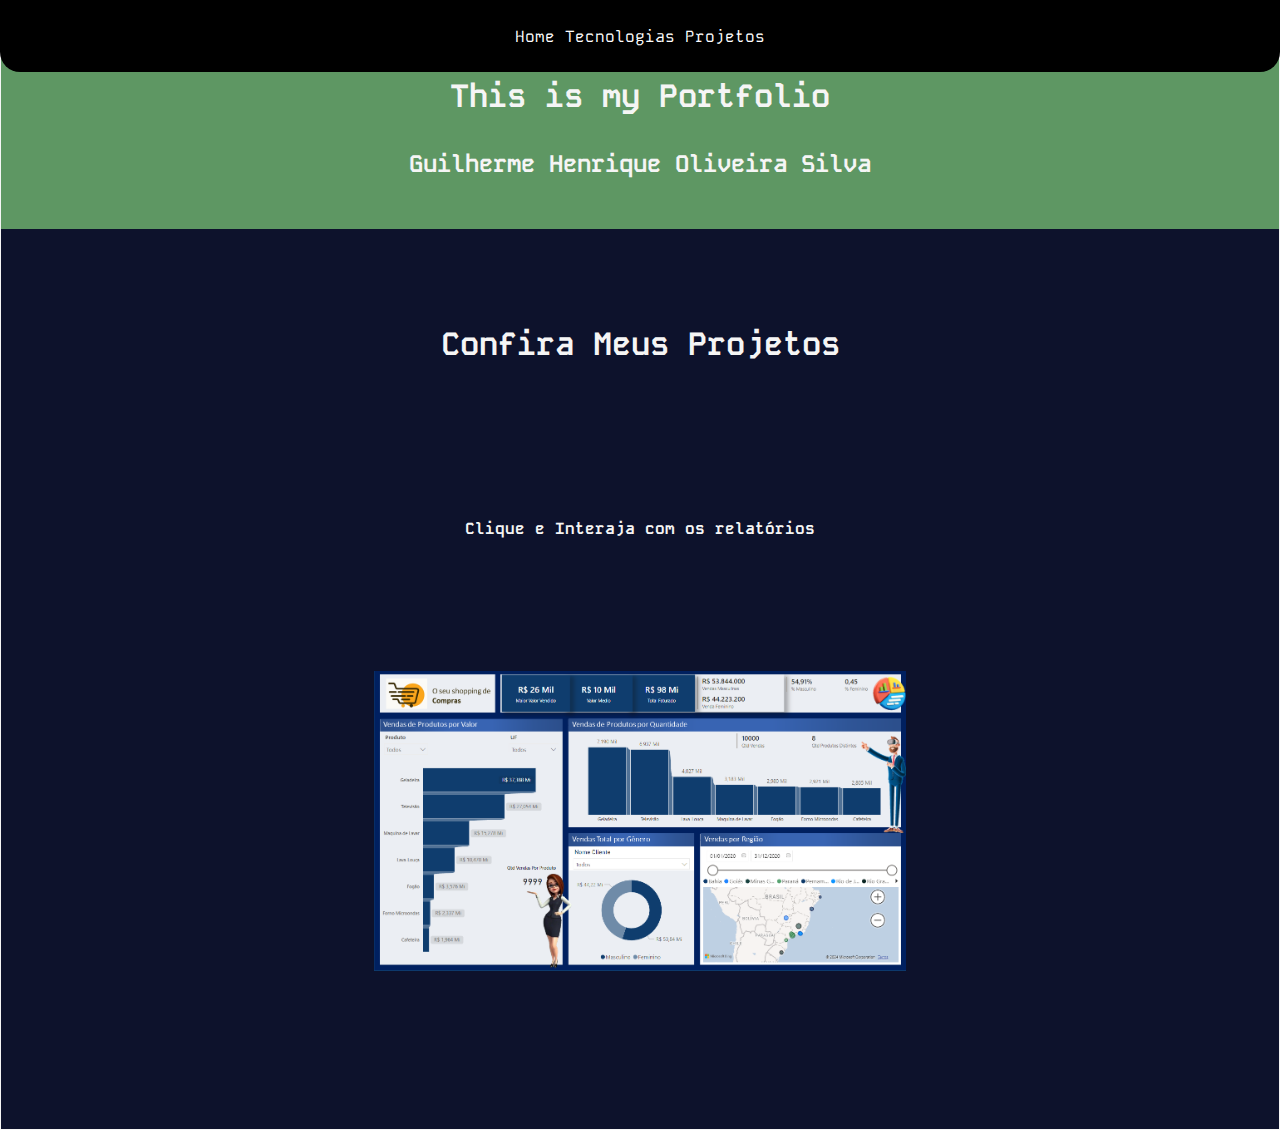
<file: Projetos.html>
<!DOCTYPE html>
<html lang="en">
  <head>
    <meta charset="UTF-8" />
    <meta name="viewport" content="width=device-width, initial-scale=1.0" />
    <meta name="author" content="Guilherme Henrique Oliveira siva" />
    <link rel="stylesheet" href="css/style.css" />
    <link rel="stylesheet" href="css/projetos.css">
    <title>Meu Portfolio</title>
  </head>

  <body>
    <header>
      <div class="div-nav">
        <nav>
          <ul>
            <li><a href="index.html">Home</a></li>
            <li><a href=
             index.html#cards>Tecnologias</a></li>
            <li><a href="Projetos.html">Projetos</a></li>
          </ul>
        </nav>
      </div>
    </header>
    <main>
      <!-- <div class="div-video">
        <video autoplay loop>
          <source
            src="img/arcane-jinx-grenade-moewalls-com.mp4"
            type="video/mp4"
          />
        </video> -->
      </div>
      <section class="sec-container">
        <div class="container">
          <h1>This is my Portfolio</h1>
          <br>
          <h2>Guilherme Henrique Oliveira Silva</h2>
          <div class="img-banner">
  
      <section class="relatorios">
        <h1>Confira Meus Projetos</h1>
       
        <div class="dash-one">
          <h4>Clique e Interaja com os relatórios</h2>
          <a href="https://app.powerbi.com/view?r=eyJrIjoiZDc0ZjI0NjItNjQ4Zi00MThkLThlZTQtZTQ4N2UxZGNlZjYwIiwidCI6ImVmMTE5ZjkyLWU3YmEtNDNhYi05Y2E2LWNjNDRjMzU3YjEwNSIsImMiOjZ9" target="_blank"><img src="img/Relatório 1.png" class="img-relatorio"></a>
        </div>
        
      </section>
    </main>
     
</html>
</file>
<file: css/style.css>
@import url("https://fonts.googleapis.com/css2?family=Kode+Mono:wght@400..700&display=swap");

* {
  margin: 0;
  padding: 0;
  box-sizing: border-box;
  font-family: "Kode Mono", monospace;
  font-optical-sizing: auto;
  font-style: normal;
  text-decoration: none;
}

header {
  align-items: center;
}

main {
  overflow: hidden;
  border: solid 1px;
  color: whitesmoke;
  background: rgb(2, 0, 36);
  /* background: linear-gradient(
    90deg,
    rgba(2, 0, 36, 1) 0%,
    rgba(24, 9, 121, 0.6250875350140056) 48%,
    rgb(37, 11, 14) 100%
  ); */
}

body::-webkit-scrollbar {
  width: 10px;
}

body::-webkit-scrollbar-track {
  -webkit-box-shadow: inset 0 0 10px rgba(0, 0, 0, 0.3);
  background: linear-gradient(
    90deg,
    rgba(2, 0, 36, 1) 0%,
    rgba(24, 9, 121, 0.6250875350140056) 48%,
    rgb(37, 11, 14) 100%
  );
}

body::-webkit-scrollbar-thumb {
  background-color: #a321b19f;
}

nav {
  height: 8vh;
  color: whitesmoke;
  /* background: linear-gradient(
    90deg,
    rgba(2, 0, 36, 1) 0%,
    rgba(40, 7, 251, 0.436) 84%,
    rgba(255, 0, 25, 0.093) 100%
  ); */
  background: #000;
  display: flex;
  position: fixed;
  width: 100%;
  border-radius: 0 0 20px 20px;
  justify-content: center;
  align-items: center;
  z-index: 2;
}

.div-nav {
  display: flex;
  justify-content: center;
}

nav ul li {
  display: inline-block;
}

nav ul li a {
  color: white;
}

.title-portfolio {
  text-align: center;
  font-size: 30px;
}

.img-banner {
  margin-top: 100px;
  flex-direction: column-reverse;
  justify-content: space-around;
  width: 50vw;
  padding: 20px;
  height: 70%;
  display: flex;
  background: url("../img/985610.png") no-repeat;
  background-size: 100%;
  content: cover;
  /* background: linear-gradient(
    90deg,
    rgba(2, 0, 36, 1) 0%,
    rgba(40, 7, 251, 0.436) 84%,
    rgba(255, 0, 25, 0.093) 100%
  ); */
  border-radius: 10px;
}

.img-container {
  height: 20vh;
  width: 20vh;
  border-radius: 130px;
  border: solid 0.1px;
}

@keyframes typing {
  from {
    width: 0;
  }

  to {
    width: 100%;
  }
}

@keyframes blink-caret {
  from,
  to {
    border-color: transparent;
  }

  20% {
    border-color: whitesmoke;
  }
}

.img-banner ul li {
  overflow: hidden;
  border-right: 0.15em solid orange;
  /* Simula o cursor de digitação */
  white-space: nowrap;
  /* Mantém o texto em uma linha */
  margin: 0 auto;
  /* Centraliza o texto */
  letter-spacing: 0.15em;
  /* Espaçamento entre letras */
  animation: typing 5s steps(40, end), blink-caret 0.75s step-end infinite;
  list-style: none;
  font-size: 20px;
  margin: 10px;
}

.img-banner ul li a {
  color: white;
}

.img-banner ul li a:hover {
  color: aqua;
}

.list-n-btn {
  justify-content: center;
  display: flex;
  flex-direction: column;
  text-align: left;
}

.list-n-btn button {
  font-size: 20px;
  width: 30%;
  height: 50%;
  color: whitesmoke;
  background: rgba(255, 255, 255, 0.925);
  box-shadow: 10px 10px 0px 0px black;
  border-radius: 15px;
  color: #000;
}

.list-n-btn button:hover {
  color: whitesmoke;
  background: rgb(2, 0, 36);
  background: linear-gradient(
    90deg,
    rgba(2, 0, 36, 1) 0%,
    rgba(40, 7, 251, 0.436) 84%,
    rgba(255, 0, 25, 0.093) 100%
  );
}

.container {
  display: flex;
  flex-direction: column;
  align-items: center;
  justify-content: space-evenly;
  background: url(../img/985610.png);
}

.container h1 {
  margin-top: 75px;
  margin-bottom: 10px;
}

.container-content {
  display: flex;
  flex-direction: column;
  width: 100%;
  align-items: center;
  justify-content: center;
  text-align: center;
  letter-spacing: 0.3rem;
  background-color: rgba(0, 0, 1, 0.062);
}

.container-content p {
  font-size: 20px;
  margin-bottom: 100px;
  padding: auto;
  color: whitesmoke;
  font-style: oblique;
}

.container-content h2 {
  display: flex;
  align-items: center;
  justify-content: center;
}
.sec-content-card {
  position: relative;
  z-index: 1; /* Certifique-se de que o conteúdo da div está acima do vídeo */
  width: 100%;
  height: 100%;
  overflow: hidden; /* Para evitar que o vídeo saia da div */
}

.sec-content-card h1 {
  margin-top: 30px;
  text-align: center;
}

.cards {
  margin-top: 100px;
  display: flex;
  justify-content: center;
  height: 50vh;
  justify-content: space-evenly;
}

.card {
  text-align: center;
  display: flex;
  flex-direction: column;
  transition: 0.3s;
  width: 20rem;
  height: 18rem;
  background-color: #5e9763;
  border-radius: 20px;
}
.card img {
  width: 15rem;
  height: 15rem;
}

.card a:target {
  scroll-behavior: smooth;
  scroll-margin-top: 0.8em;
}

.container-card-info {
  display: flex;
  flex-direction: column;
  justify-content: center;
  align-items: center;
}

.card:hover {
  transform: scale(1.1);
}

.space-in-between-div {
  height: 100px;
}

.img-container-tech-code {
  height: 30vh;
  width: 80vh;
  opacity: 0.9;
}

.img-tech-code {
  scroll-behavior: smooth;
  display: flex;
  align-items: center;
  justify-content: center;
  flex-direction: column;
}

.container-technologies h1 {
  margin-bottom: 30px;
  text-align: center;
}

.container-dynamics {
  background: rgba(2, 1, 31, 0.13);
  /* background: linear-gradient(
    90deg,
    rgba(2, 0, 36, 1) 0%,
    rgba(40, 7, 251, 0.21) 84%,
    rgba(255, 0, 25, 0.093) 100%
  ); */
  padding: 10px;
}

html {
  scroll-behavior: smooth;
}

:target {
  scroll-margin-top: 0.8em;
}

.img-dynamics {
  display: flex;
  justify-content: center;
}

.dynamics-screen {
  height: 400px;
}

.img-container-tech-code {
  height: 500px;
}

.acordeon ul li {
  position: relative;
  padding-bottom: 4px;
  padding-top: 18px;
  border-top: 1px solid #dce7eb;
}

.acordeon ul li input[type="checkbox"] {
  position: absolute;
  cursor: pointer;
  width: 100%;
  height: 100%;
  z-index: 1;
  opacity: 0;
}

.acordeon ul li i {
  position: absolute;
  transform: translate(-6px, 0);
  margin-top: 16px;
  right: 0;
}

.acordeon ul li input[type="checkbox"]:checked ~ p {
  margin-top: 0;
  max-height: 0;
  opacity: 0;
  transform: translateX(-50%);
}

.acordeon ul li input[type="checkbox"]:checked ~ i::before {
  transform: translate(2px, 0) rotate(45deg);
}

.acordeon ul li input[type="checkbox"]:checked ~ i::after {
  transform: translate(-2px, 0) rotate(-45deg);
}

.acordeon ul li i::before,
ul li i::after {
  content: "";
  position: absolute;
  background: #333;
  width: 3px;
  height: 9px;
}

.acordeon ul li i::before {
  transform: translate(-2px, 0) rotate(45deg);
}

.acordeon ul li i:after {
  transform: translate(2px, 0) rotate(-45deg);
}

.acordeon p {
  font-size: 16px;
  color: whitesmoke;
  line-height: 26px;
  letter-spacing: 1px;
  position: relative;
  padding: 0 11px;
  max-height: 800px;
  margin-top: 14px;
  opacity: 1;
  transform: translate(0, 0);
  overflow: hidden;
}

.transition,
p,
ul li i:before,
ul li i:after {
  transition: all 0.25s ease-in-out;
}

.flipIn,
h1,
ul li {
  animation: flipdown 0.5s ease both;
}

.acordeon ul li:nth-of-type(1) {
  animation-delay: 0.5s;
}

.acordeon ul li:nth-of-type(2) {
  animation-delay: 0.75s;
}

.acordeon ul li:nth-of-type(3) {
  animation-delay: 1s;
}

.acordeon ul li:last-of-type {
  padding-bottom: 0;
}

@keyframes flipdowns {
  0% {
    opacity: 0;
    transform-origin: top center;
    transform: rotateX(-90deg);
  }

  5% {
    opacity: 1;
  }

  80% {
    transform: rotateX(8deg);
  }

  83% {
    transform: rotateX(6deg);
  }

  92% {
    transform: rotateX(-3deg);
  }

  100% {
    transform-origin: top center;
    transform: rotateX(0deg);
  }
}

@-webkit-keyframes slideins {
  0% {
    top: -400px;
    opacity: 0;
  }

  100% {
    opacity: 1;
    top: 0px;
  }
}

@keyframes slidein {
  0% {
    top: -400px;
    opacity: 0;
  }

  100% {
    opacity: 1;
    top: 0px;
  }
}

@-webkit-keyframes slideout {
  0% {
    top: 0;
    opacity: 1;
  }

  100% {
    top: -400px;
    opacity: 0;
  }
}

@keyframes slideout {
  0% {
    top: 0;
    opacity: 1;
  }

  100% {
    top: -400px;
    opacity: 0;
  }
}

.acordeon {
  margin-top: 100px;
  margin-bottom: 100px;
  overflow-x: hidden;
  overflow-y: hidden;
}

.sec-about-technologies {
}

.sec-formations {
  text-align: center;
}

section #scene {
  display: flex;
  align-items: center;
  justify-content: left;
  width: 1000px;
  height: 500px;
  position: relative;
  top: 0;
  bottom: 0;
  left: 0;
  right: 0;
  margin: auto;
  margin-bottom: 100px;
  background: #5e9763;
  /* background: linear-gradient(
    90deg,
    rgba(2, 0, 36, 1) 0%,
    rgba(40, 7, 251, 0.21) 84%,
    rgba(255, 0, 25, 0.093) 100%
  ); */
  box-shadow: 0 1px 3px rgba(0, 0, 0, 0.12), 0 1px 2px rgba(0, 0, 0, 0.24);
  overflow: hidden;
}

section #scene #left-zone {
  border: solid 10px black;
  background: black;
  height: 100%;
  flex-grow: 0;
  display: flex;
  width: 380px;
  align-items: center;
}

section #scene #left-zone .list {
  display: flex;
  flex-direction: column;
  flex-grow: 1;
  margin: 0;
  padding: 0;
}

section #scene #left-zone .list li.item input[type="radio"] {
  display: none;
}

section #scene #left-zone .list li.item input[type="radio"] ~ label {
  display: flex;
  opacity: 0.5;
  height: 50px;
}

section
  #scene
  #left-zone
  .list
  li.item
  input[type="radio"]
  ~ label:first-letter {
  text-transform: uppercase;
}

section #scene #left-zone .list li.item input[type="radio"] ~ label:hover {
  opacity: 0.75;
  cursor: pointer;
}

section
  #scene
  #left-zone
  .list
  li.item
  input[type="radio"]
  ~ label.label_strawberry:before {
  content: " ";
  display: block;
  width: 50px;
  height: 50px;
  margin-left: 15px;
  background-image: url("");
  background-position: center;
  background-size: 75% 75%;
  background-repeat: no-repeat;
}

section
  #scene
  #left-zone
  .list
  li.item
  input[type="radio"]
  ~ label.label_banana:before {
  content: " ";
  display: block;
  width: 50px;
  height: 50px;
  margin-left: 15px;
  background-image: url("");
  background-position: center;
  background-size: 75% 75%;
  background-repeat: no-repeat;
}

section
  #scene
  #left-zone
  .list
  li.item
  input[type="radio"]
  ~ label.label_apple:before {
  content: " ";
  display: block;
  width: 50px;
  height: 50px;
  margin-left: 15px;
  background-image: url("");
  background-position: center;
  background-size: 75% 75%;
  background-repeat: no-repeat;
}

section
  #scene
  #left-zone
  .list
  li.item
  input[type="radio"]
  ~ label.label_orange:before {
  content: " ";
  display: block;
  width: 50px;
  height: 50px;
  margin-left: 15px;
  background-image: url("");
  background-position: center;
  background-size: 75% 75%;
  background-repeat: no-repeat;
}

section #scene #left-zone .list li.item input[type="radio"] ~ .content {
  position: absolute;
  left: 350px;
  top: -400px;
  width: 650px;
  height: 400px;
  -webkit-animation-duration: 0.75s;
  animation-duration: 0.75s;
  -webkit-animation-name: slideout;
  animation-name: slideout;
  -webkit-animation-timing-function: ease-out;
  animation-timing-function: ease-out;
  display: flex;
  align-items: center;
  justify-content: center;
  flex-direction: column;
}

section
  #scene
  #left-zone
  .list
  li.item
  input[type="radio"]
  ~ .content.content_strawberry
  .picto {
  height: 100px;
  width: 100px;
  background-image: url("");
  background-position: center;
  background-size: cover;
  background-repeat: no-repeat;
}

section
  #scene
  #left-zone
  .list
  li.item
  input[type="radio"]
  ~ .content.content_strawberry
  h1 {
  color: #d64541;
}

section
  #scene
  #left-zone
  .list
  li.item
  input[type="radio"]
  ~ .content.content_banana
  .picto {
  height: 100px;
  width: 300px;
  background-image: url("");
  background-position: center;
  background-repeat: no-repeat;
}

section
  #scene
  #left-zone
  .list
  li.item
  input[type="radio"]
  ~ .content.content_banana
  h1 {
  color: #f5d76e;
}

section
  #scene
  #left-zone
  .list
  li.item
  input[type="radio"]
  ~ .content.content_apple
  .picto {
  height: 100px;
  width: 100px;
  background-image: url("");
  background-position: center;
  background-size: cover;
  background-repeat: no-repeat;
}

section
  #scene
  #left-zone
  .list
  li.item
  input[type="radio"]
  ~ .content.content_apple
  h1 {
  color: #00b16a;
}

section
  #scene
  #left-zone
  .list
  li.item
  input[type="radio"]
  ~ .content.content_orange
  .picto {
  height: 100px;
  width: 100px;
  background-image: url("");
  background-position: center;
  background-size: cover;
  background-repeat: no-repeat;
}

section
  #scene
  #left-zone
  .list
  li.item
  input[type="radio"]
  ~ .content.content_orange
  h1 {
  color: #f27935;
}

section
  #scene
  #left-zone
  .list
  li.item
  input[type="radio"]
  ~ .content
  h1:first-letter {
  text-transform: uppercase;
}

section #scene #left-zone .list li.item input[type="radio"] ~ .content p {
  max-width: 50%;
  text-align: center;
}

section #scene #left-zone .list li.item input[type="radio"]:checked ~ label {
  opacity: 1;
  -webkit-animation: all 1s cubic-bezier(0.455, 0.03, 0.515, 0.955);
  animation: all 1s cubic-bezier(0.455, 0.03, 0.515, 0.955);
}

section
  #scene
  #left-zone
  .list
  li.item
  input[type="radio"]:checked
  ~ label.label_strawberry {
  color: #d64541;
  border-right: solid 4px #d64541;
}

section
  #scene
  #left-zone
  .list
  li.item
  input[type="radio"]:checked
  ~ label.label_banana {
  color: #f5d76e;
  border-right: solid 4px #f5d76e;
}

section
  #scene
  #left-zone
  .list
  li.item
  input[type="radio"]:checked
  ~ label.label_apple {
  color: #00b16a;
  border-right: solid 4px #00b16a;
}

section
  #scene
  #left-zone
  .list
  li.item
  input[type="radio"]:checked
  ~ label.label_orange {
  color: #f27935;
  border-right: solid 4px #f27935;
}

section #scene #left-zone .list li.item input[type="radio"]:checked ~ .content {
  -webkit-animation-duration: 0.75s;
  animation-duration: 0.75s;
  -webkit-animation-name: slidein;
  animation-name: slidein;
  -webkit-animation-fill-mode: forwards;
  animation-fill-mode: forwards;
  -webkit-animation-timing-function: cubic-bezier(0.455, 0.03, 0.515, 0.955);
  animation-timing-function: cubic-bezier(0.455, 0.03, 0.515, 0.955);
}

section #scene #middle-border {
  background: rgba(2, 1, 31, 0.13);
  background: linear-gradient(
    90deg,
    rgba(2, 0, 36, 1) 0%,
    rgba(40, 7, 251, 0.21) 84%,
    rgba(255, 0, 25, 0.093) 100%
  );
  height: 75%;
  flex-grow: 1;
  max-width: 2px;
  z-index: 0;
}

section #scene #right-zone {
  /* background: rgba(2, 1, 31, 0.13);
  background: linear-gradient(
    90deg,
    rgba(2, 0, 36, 1) 0%,
    rgba(40, 7, 251, 0.21) 84%,
    rgba(255, 0, 25, 0.093) 100%
  ); */
  height: 100%;
  flex-grow: 3;
}

.relatorios {
  text-align: center;
  display: flex;
  flex-direction: column;
  height: 100%;
}

.dash-one {
  display: flex;
  justify-content: space-evenly;
  flex-direction: column;
  margin-top: 100px;
  height: 100%;
}

.img-relatorio {
  height: 400px;
}
li {
  list-style: none;
}
.navbar {
  height: 70px;
  width: 100%;
  display: flex;
  align-items: center;
  justify-content: space-between;
  padding: 0 5%;
}
.nav-menu {
  display: flex;
  align-items: center;
}
.nav-branding {
  font-size: 2rem;
}
/* transition for links */
.nav-link {
  transition: 0.5s ease;
}
.nav-link:hover {
  color: dodgerblue;
}
.hamburger {
  display: none;
  cursor: pointer;
}
.bar {
  width: 25px;
  height: 3px;
  margin: 5px auto;
  -webkit-transition: all 0.3s ease-in-out;
  transition: all 0.3s ease-in-out;
  background: white;
}
.nav-item {
  padding: 0 1.5rem;
}

@media screen and (max-width: 800px) {
  .container {
  }
}

@media screen and (max-width: 480px) {
  .bar {
    display: block;
  }

  .hamburger {
    display: block;
  }

  .hamburger.active .bar:nth-child(2) {
    opacity: 0;
  }

  .hamburger.active .bar:nth-child(1) {
    transform: rotate(45deg) translateY(11.5px);
  }

  .hamburger.active .bar:nth-child(3) {
    transform: rotate(-45deg) translateY(-11.5px);
  }

  .nav-menu {
    position: fixed;
    right: -100%;
    top: 70px;
    flex-direction: column;
    width: 100%;
    text-align: center;
    background: black;
    transition: 0.3s;
  }
  .nav-item {
    padding: 1.5rem 0;
  }

  .nav-menu.active {
    right: 0;
  }
  .container {
  }

  .container h2 {
    text-align: center;
  }

  .img-banner {
    background: none;
    display: flex;
    flex-direction: column-reverse;
    justify-content: space-between;
    align-items: center;
  }

  .container video {
    object-fit: cover;
    position: fixed;
  }

  .list-n-btn {
    width: 50vw;
    align-items: center;
    font-size: 10px;
  }

  .list-n-btn button {
    width: 200px;
  }

  .img-banner ul li {
    font-size: 15px;
  }

  .img-container {
    opacity: 0.9;
    height: 40vh;
    width: 39vh;
    border-radius: 500px;
    border: solid 0.1px;
  }

  .sec-content {
    align-items: center;
  }

  .cards {
    align-items: center;
    justify-content: space-evenly;
    flex-direction: column;
    margin-bottom: 100px;
    height: 100%;
  }

  .card {
    padding: 35px;
    align-items: center;
    display: flex;
    flex-direction: column;
    transition: 0.3s;
    width: 20rem;
    height: 18rem;
    margin-top: 30px;
  }

  .card img {
    width: 7rem;
    height: 7rem;
  }

  .container-card-info {
    flex-direction: column;
  }

  .container-dynamics p {
    letter-spacing: 0.1rem;
  }

  .sec-formations {
  }

  section #scene {
    margin-top: 100px;
    width: 100%;
  }

  section #scene #left-zone {
    display: flex;
    flex-direction: column;
    width: 100%;
    height: 100%;
    padding: 10px;
  }

  section #scene #left-zone .list {
    flex-direction: row;
    list-style: none;
    font-size: 11px;
    padding: 200px;
    text-align: center;
    flex-direction: column;
    align-items: center;
    width: 100%;
  }

  section #scene #left-zone .list li.item input[type="radio"] ~ .content {
    height: 200px;
    align-items: center;
    left: 1%;
    width: 100%;
    font-size: 20px !important;
    margin-right: 200px;
  }

  .relatorios,
  .dash-one {
    display: flex;
    flex-direction: column;
    align-items: center;
  }

  .dash-one {
    justify-content: space-evenly;
    margin-top: 100px;
  }

  .img-relatorio {
    margin-top: 50px;
    height: 200px;
  }
}
</file>
<file: css/projetos.css>
.img-banner {
  margin-top: 50px;
  width: 150vh;
  padding: 20px;
  display: flex;
  background: rgba(2, 0, 36, 0.877) !important;
  height: 100vh;
  background: linear-gradient(
    90deg,
    rgba(2, 0, 36, 1) 0%,
    rgba(40, 7, 251, 0.436) 84%,
    rgba(255, 0, 25, 0.093) 100%
  );
  border-radius: 10px;
}

.relatorios {
    text-align: center;
    display: flex;
    flex-direction: column;
    height: 100%
  }
  
  .dash-one {
    display: flex;
    justify-content: space-evenly;
    flex-direction: column;
    margin-top: 10px;
    height: 100%
  }
  
  .img-relatorio {
    height: 300px;
  }
  

  @media screen and (max-width: 450px) {
    .relatorios, .dash-one {
        display: flex;
        flex-direction: column;
        align-items: center;
      }
      
      .dash-one {
      }
      
      .img-relatorio {
      
        height: 250px;
      }
  }
</file>
